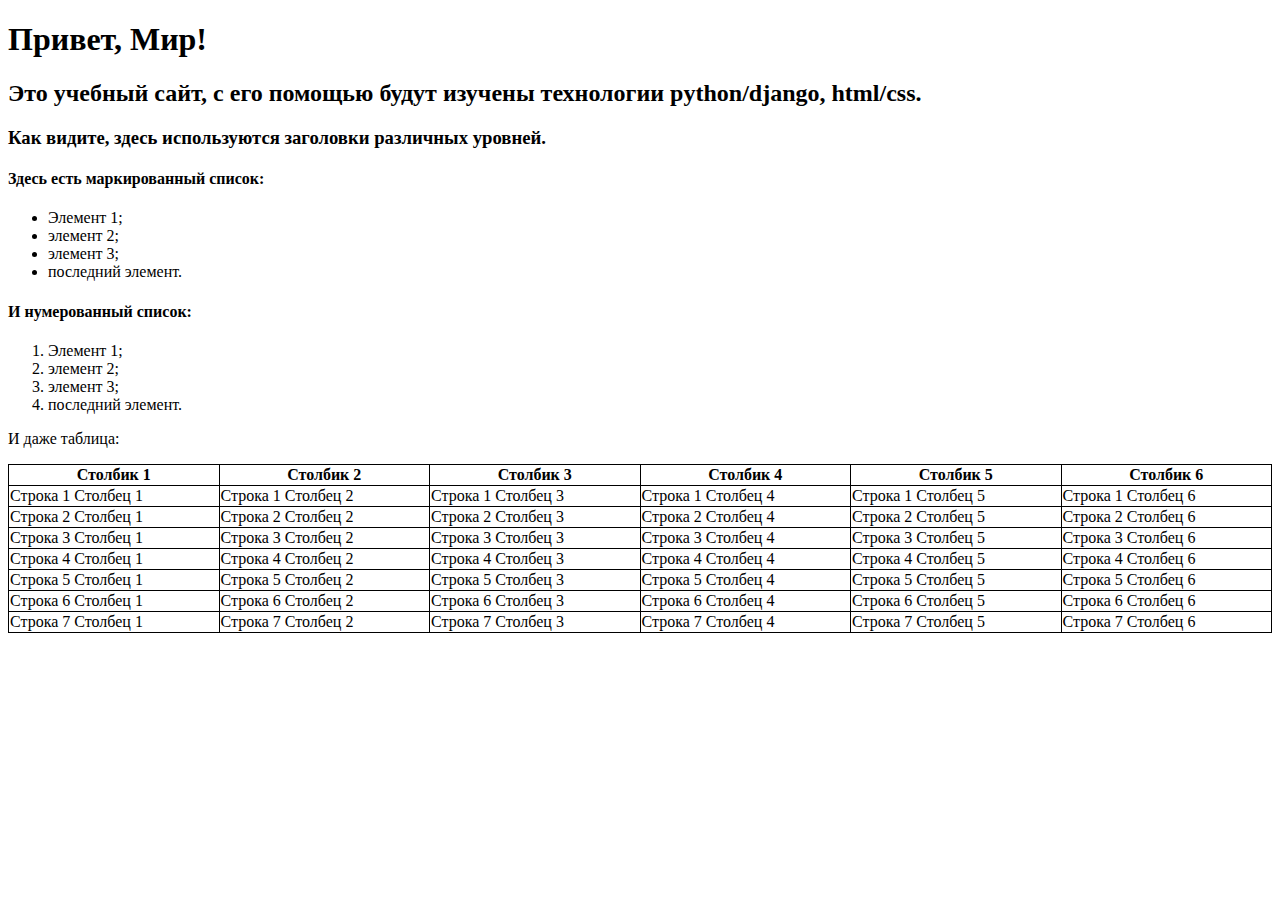
<file: firstwebpage/flatpages/templates/static_handler.html>
<!DOCTYPE html>
<html>
<head>
    <title>Привет, Мир!</title>
</head>
<body>
    <h1>Привет, Мир!</h1>
    <h2>Это учебный сайт, с его помощью будут изучены технологии 
        python/django, html/css.</h2>
    <h3>Как видите, здесь используются заголовки различных уровней.</h3>

    <!-- Заголовок списка как h4 -->
    <h4>Здесь есть маркированный список:</h4>
    <ul>
        <li>Элемент 1;</li>
        <li>элемент 2;</li>
        <li>элемент 3;</li>
        <li>последний элемент.</li>
    </ul>

    <h4>И нумерованный список:</h4>
    <ol>
        <li>Элемент 1;</li>
        <li>элемент 2;</li>
        <li>элемент 3;</li>
        <li>последний элемент.</li>
    </ol>

    <p>И даже таблица:</p>

    <!-- Таблица с границами, 2 дополнительных столбца и 2 дополнительные строки -->
    <table style="border-collapse: collapse; width: 100%;">
        <thead>
            <tr>
                <th style="border: 1px solid #000;">Столбик 1</th>
                <th style="border: 1px solid #000;">Столбик 2</th>
                <th style="border: 1px solid #000;">Столбик 3</th>
                <th style="border: 1px solid #000;">Столбик 4</th>
                <th style="border: 1px solid #000;">Столбик 5</th>
                <th style="border: 1px solid #000;">Столбик 6</th>
            </tr>
        </thead>
        <tr>
            <td style="border: 1px solid #000;">Строка 1 Столбец 1</td>
            <td style="border: 1px solid #000;">Строка 1 Столбец 2</td>
            <td style="border: 1px solid #000;">Строка 1 Столбец 3</td>
            <td style="border: 1px solid #000;">Строка 1 Столбец 4</td>
            <td style="border: 1px solid #000;">Строка 1 Столбец 5</td>
            <td style="border: 1px solid #000;">Строка 1 Столбец 6</td>
        </tr>
        <tr>
            <td style="border: 1px solid #000;">Строка 2 Столбец 1</td>
            <td style="border: 1px solid #000;">Строка 2 Столбец 2</td>
            <td style="border: 1px solid #000;">Строка 2 Столбец 3</td>
            <td style="border: 1px solid #000;">Строка 2 Столбец 4</td>
            <td style="border: 1px solid #000;">Строка 2 Столбец 5</td>
            <td style="border: 1px solid #000;">Строка 2 Столбец 6</td>
        </tr>
        <tr>
            <td style="border: 1px solid #000;">Строка 3 Столбец 1</td>
            <td style="border: 1px solid #000;">Строка 3 Столбец 2</td>
            <td style="border: 1px solid #000;">Строка 3 Столбец 3</td>
            <td style="border: 1px solid #000;">Строка 3 Столбец 4</td>
            <td style="border: 1px solid #000;">Строка 3 Столбец 5</td>
            <td style="border: 1px solid #000;">Строка 3 Столбец 6</td>
        </tr>
        <tr>
            <td style="border: 1px solid #000;">Строка 4 Столбец 1</td>
            <td style="border: 1px solid #000;">Строка 4 Столбец 2</td>
            <td style="border: 1px solid #000;">Строка 4 Столбец 3</td>
            <td style="border: 1px solid #000;">Строка 4 Столбец 4</td>
            <td style="border: 1px solid #000;">Строка 4 Столбец 5</td>
            <td style="border: 1px solid #000;">Строка 4 Столбец 6</td>
        </tr>
        <tr>
            <td style="border: 1px solid #000;">Строка 5 Столбец 1</td>
            <td style="border: 1px solid #000;">Строка 5 Столбец 2</td>
            <td style="border: 1px solid #000;">Строка 5 Столбец 3</td>
            <td style="border: 1px solid #000;">Строка 5 Столбец 4</td>
            <td style="border: 1px solid #000;">Строка 5 Столбец 5</td>
            <td style="border: 1px solid #000;">Строка 5 Столбец 6</td>
        </tr>
        <tr>
            <td style="border: 1px solid #000;">Строка 6 Столбец 1</td>
            <td style="border: 1px solid #000;">Строка 6 Столбец 2</td>
            <td style="border: 1px solid #000;">Строка 6 Столбец 3</td>
            <td style="border: 1px solid #000;">Строка 6 Столбец 4</td>
            <td style="border: 1px solid #000;">Строка 6 Столбец 5</td>
            <td style="border: 1px solid #000;">Строка 6 Столбец 6</td>
        </tr>
        <tr>
            <td style="border: 1px solid #000;">Строка 7 Столбец 1</td>
            <td style="border: 1px solid #000;">Строка 7 Столбец 2</td>
            <td style="border: 1px solid #000;">Строка 7 Столбец 3</td>
            <td style="border: 1px solid #000;">Строка 7 Столбец 4</td>
            <td style="border: 1px solid #000;">Строка 7 Столбец 5</td>
            <td style="border: 1px solid #000;">Строка 7 Столбец 6</td>
        </tr>
    </table>
</body>
</html>
</file>
